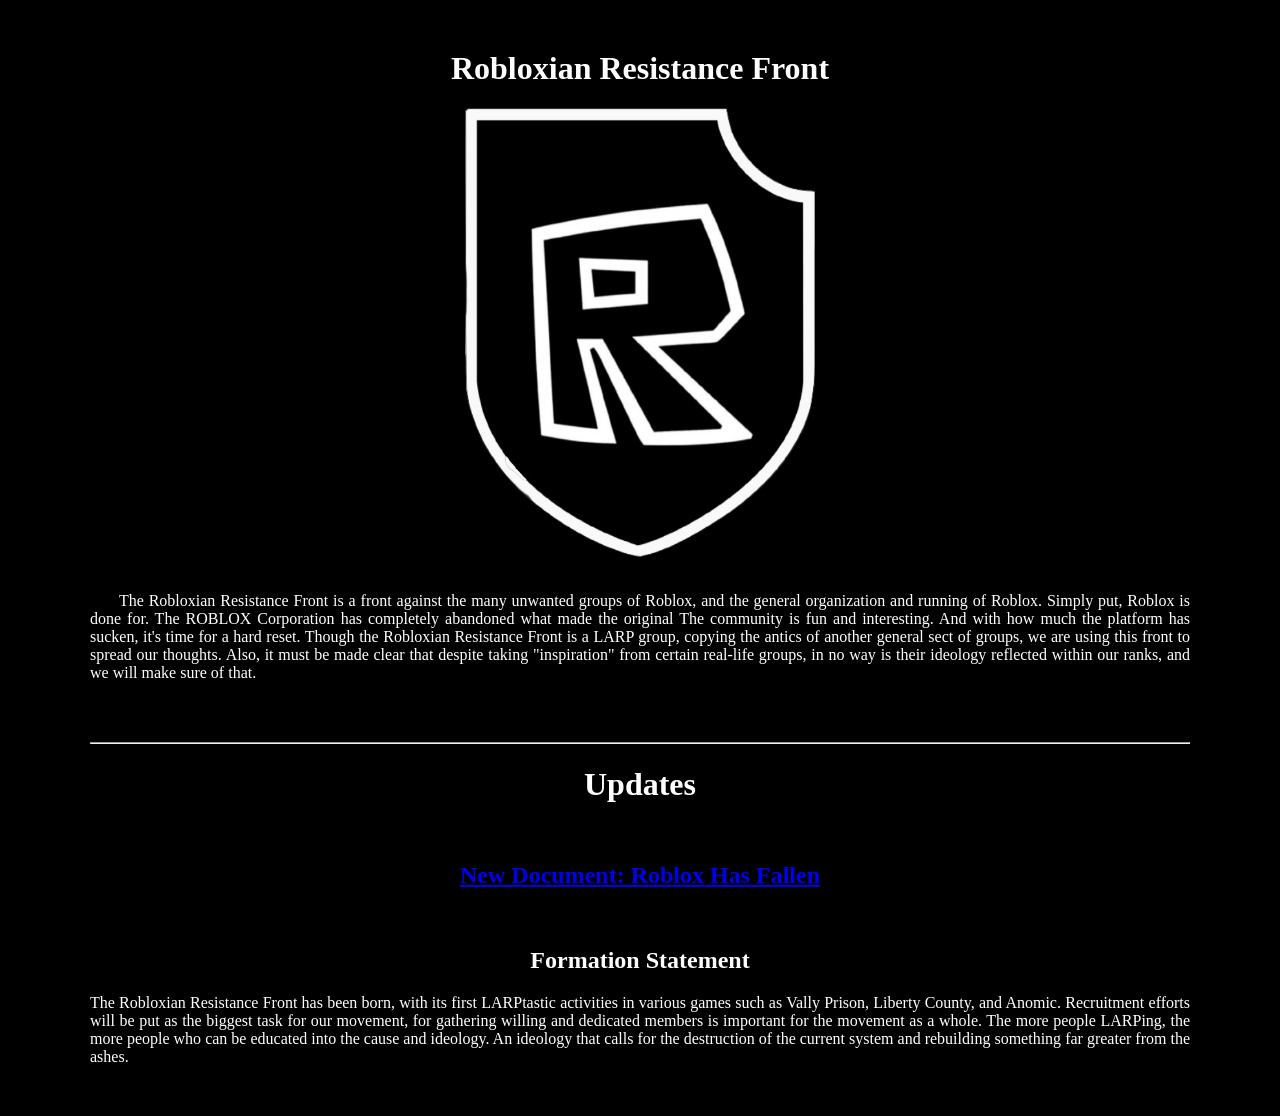
<file: index.html>
<html>
  <head>
    <title> Robloxian Resistance Front</title>
     <link rel="stylesheet" href="style.css">
  <link rel="icon" type="image/png" href="85AR16AAAABklEQVQDAKO6e3pdbp5cAAAAAElFTkSuQmCC.png">
  </head>
<body>
  <blockquote>
<center><h1><bold>Robloxian Resistance Front</bold></h1>
    
    
    
    
<img src="85AR16AAAABklEQVQDAKO6e3pdbp5cAAAAAElFTkSuQmCC.png" alt="Larpwaffen" width="350" height="450"></center>
    <br>
    <p>&nbsp;&nbsp;&nbsp;&nbsp;&nbsp; The Robloxian Resistance Front is a front against the many unwanted groups of Roblox, and the general organization and running of Roblox. Simply put, Roblox is done for. The ROBLOX Corporation has completely abandoned what made the original
      The community is fun and interesting. And with how much the platform has sucken, it's time for a hard reset. Though the Robloxian Resistance Front is a LARP group, copying the antics of another general sect of groups, we are using this front to spread our thoughts.
      Also, it must be made clear that despite taking "inspiration" from certain real-life groups, in no way is their ideology reflected within our ranks, and we will make sure of that.</p> <br>
   <br>
    <hr>
    <center><h1>Updates</h1></center> 
    <br>
    <center><a href="Roblox-has-crumbled.html"><h2><bold>New Document: Roblox Has Fallen</bold></h2></a></center>
    <br>
    <center><h2>Formation Statement</h2></center>
    <p> The Robloxian Resistance Front has been born, with its first LARPtastic activities in various games such as Vally Prison, Liberty County, and Anomic. Recruitment efforts will be put as the biggest task for our movement, for gathering willing and dedicated
    members is important for the movement as a whole. The more people LARPing, the more people who can be educated into the cause and ideology. An ideology that calls for the destruction of the current system and rebuilding something far greater from the ashes.</p>






    
  </blockquote>
</body>



</html>
</file>
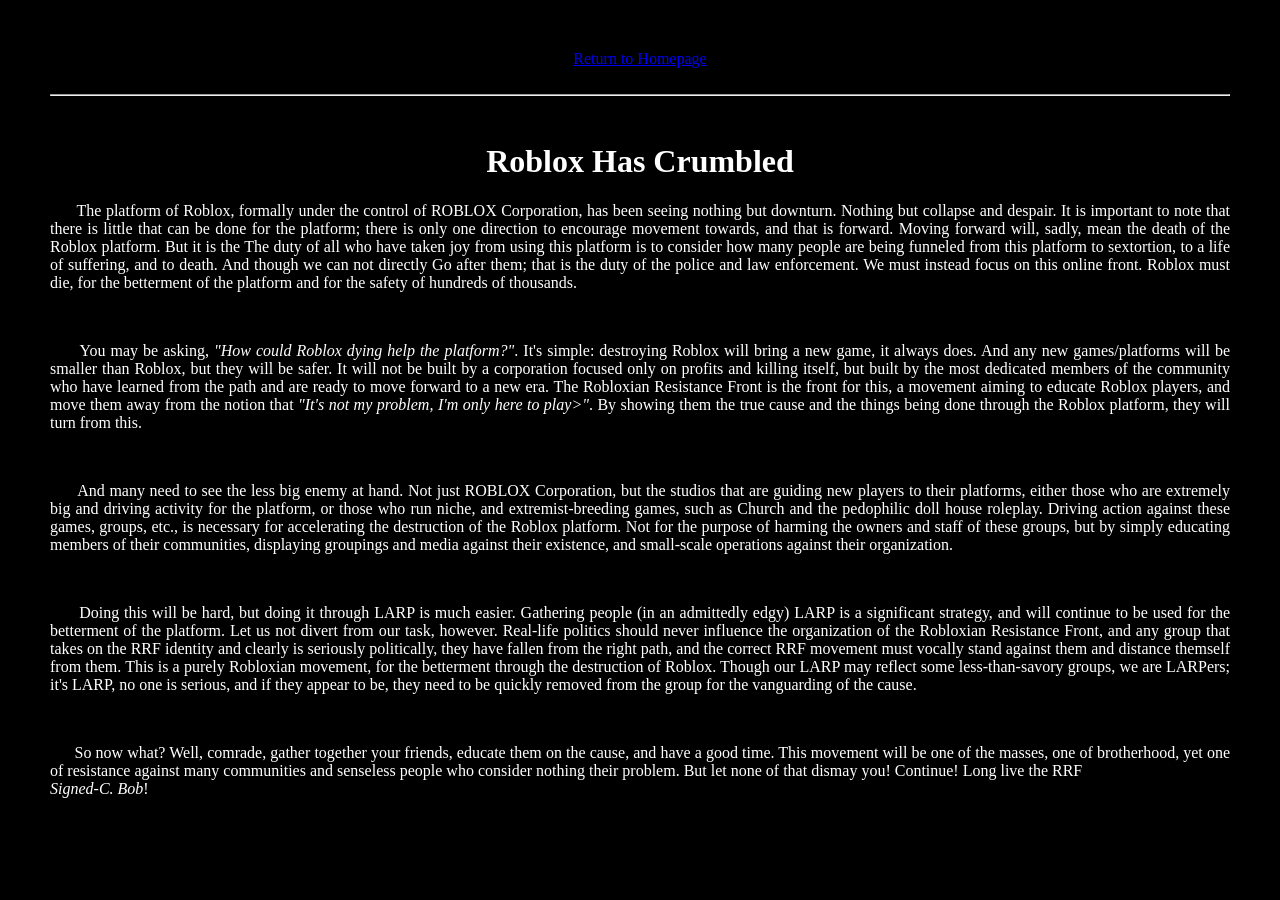
<file: Roblox-has-crumbled.html>
<html>
  <head><title>Roblox Has Crumbled</title>
   <link rel="stylesheet" href="style.css">
  <link rel="icon" type="image/png" href="85AR16AAAABklEQVQDAKO6e3pdbp5cAAAAAElFTkSuQmCC.png"></head>
<body>
<center><a href="index.html">Return to Homepage</a></center>
  <br><hr>
  <br>
  <center><h1><bold>Roblox Has Crumbled</bold></h1></center>
  <p>&nbsp;&nbsp;&nbsp;&nbsp;&nbsp; The platform of Roblox, formally under the control of ROBLOX Corporation, has been seeing nothing but downturn. Nothing but collapse and despair. It is important to note that
  there is little that can be done for the platform; there is only one direction to encourage movement towards, and that is forward. Moving forward will, sadly, mean the death of the Roblox platform. But it is the
  The duty of all who have taken joy from using this platform is to consider how many people are being funneled from this platform to sextortion, to a life of suffering, and to death. And though we can not directly
  Go after them; that is the duty of the police and law enforcement. We must instead focus on this online front. Roblox must die, for the betterment of the platform and for the safety of hundreds of thousands.</p>
<br>
   <p>&nbsp;&nbsp;&nbsp;&nbsp;&nbsp; You may be asking, <i>"How could Roblox dying help the platform?"</i>. It's simple: destroying Roblox will bring a new game, it always does. And any new games/platforms will be
   smaller than Roblox, but they will be safer. It will not be built by a corporation focused only on profits and killing itself, but built by the most dedicated members of the community who have learned from the path
   and are ready to move forward to a new era. The Robloxian Resistance Front is the front for this, a movement aiming to educate Roblox players, and move them away from the notion that <i>"It's not my 
   problem, I'm only here to play>"</i>. By showing them the true cause and the things being done through the Roblox platform, they will turn from this. </p>
  <br>
   <p>&nbsp;&nbsp;&nbsp;&nbsp;&nbsp; And many need to see the less big enemy at hand. Not just ROBLOX Corporation, but the studios that are guiding new players to their platforms, either those who are extremely 
   big and driving activity for the platform, or those who run niche, and extremist-breeding games, such as Church and the pedophilic doll house roleplay. Driving action against these games, groups, etc., is 
   necessary for accelerating the destruction of the Roblox platform. Not for the purpose of harming the owners and staff of these groups, but by simply educating members of their communities, displaying
   groupings and media against their existence, and small-scale operations against their organization.</p>
  <br>
    <p>&nbsp;&nbsp;&nbsp;&nbsp;&nbsp; Doing this will be hard, but doing it through LARP is much easier. Gathering people (in an admittedly edgy) LARP is a significant strategy, and will continue to be used
    for the betterment of the platform. Let us not divert from our task, however. Real-life politics should never influence the organization of the Robloxian Resistance Front, and any group that takes on the 
    RRF identity and clearly is seriously politically, they have fallen from the right path, and the correct RRF movement must vocally stand against them and distance themself from them. This is a purely Robloxian
    movement, for the betterment through the destruction of Roblox. Though our LARP may reflect some less-than-savory groups, we are LARPers; it's LARP, no one is serious, and if they appear to be, they need to be
    quickly removed from the group for the vanguarding of the cause.</p>
  <br>
     <p>&nbsp;&nbsp;&nbsp;&nbsp;&nbsp; So now what? Well, comrade, gather together your friends, educate them on the cause, and have a good time. This movement will be one of the masses, one of brotherhood,
     yet one of resistance against many communities and senseless people who consider nothing their problem. But let none of that dismay you! Continue! Long live the RRF
       <br> <i>Signed-C. Bob</i>!</p>
</body>
</html>
</file>
<file: style.css>
p {
    text-align: justify;
}

body {
    color: white;
    margin: 50px;
   background-color: black;
  
}
</file>
